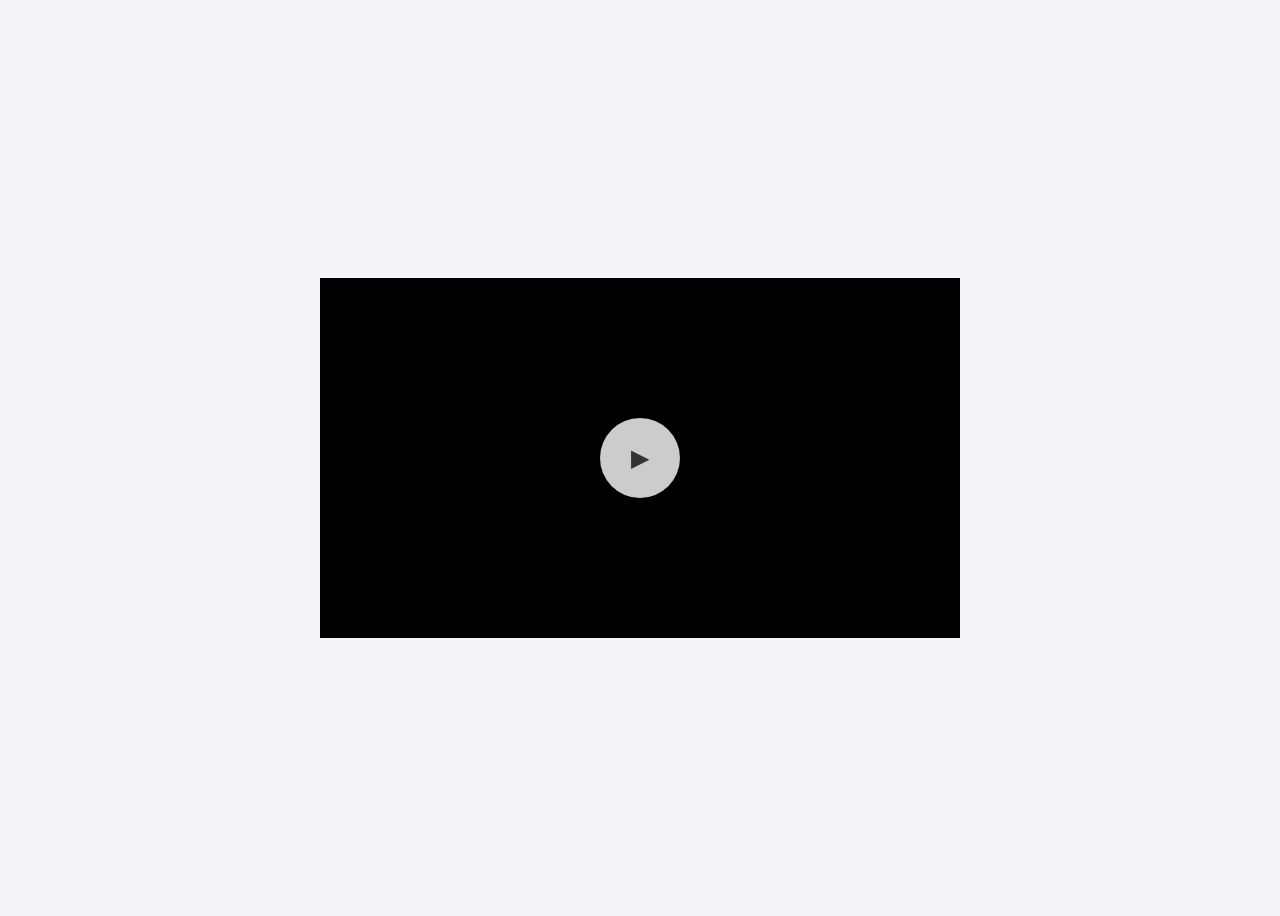
<file: index.html>
<!DOCTYPE html>
<html lang="en">
<head>
    <meta charset="UTF-8">
    <meta name="viewport" content="width=device-width, initial-scale=1.0">
    <title>Video Ad Integration</title>
    <style>
        body {
            display: flex;
            align-items: center;
            justify-content: center;
            height: 100vh;
            background-color: #f4f4f9;
            font-family: Arial, sans-serif;
        }

        #video-container {
            position: relative;
            width: 640px;
            height: 360px;
            background: #000;
            display: flex;
            align-items: center;
            justify-content: center;
        }

        #play-button {
            position: absolute;
            display: flex;
            align-items: center;
            justify-content: center;
            width: 80px;
            height: 80px;
            border-radius: 50%;
            background-color: rgba(255, 255, 255, 0.8);
            font-size: 24px;
            cursor: pointer;
            color: #333;
        }

        video {
            width: 100%;
            height: 100%;
            display: none;
        }
    </style>
</head>
<body>
    <div id="video-container">
        <video id="video-creative-element"></video>
        <video id="main-video" src="https://samplelib.com/lib/preview/mp4/sample-5s.mp4" controls></video>
        <div id="play-button">▶</div>
    </div>

    <!-- OM SDK Scripts -->
    <script src="Service/omweb-v1.js"></script>
    <script src="Session-Client/omid-session-client-v1.js"></script>

    <!-- Custom JavaScript for handling VAST and OM SDK integration -->
    <script src="my-integration.js"></script>
</body>
</html>
</file>
